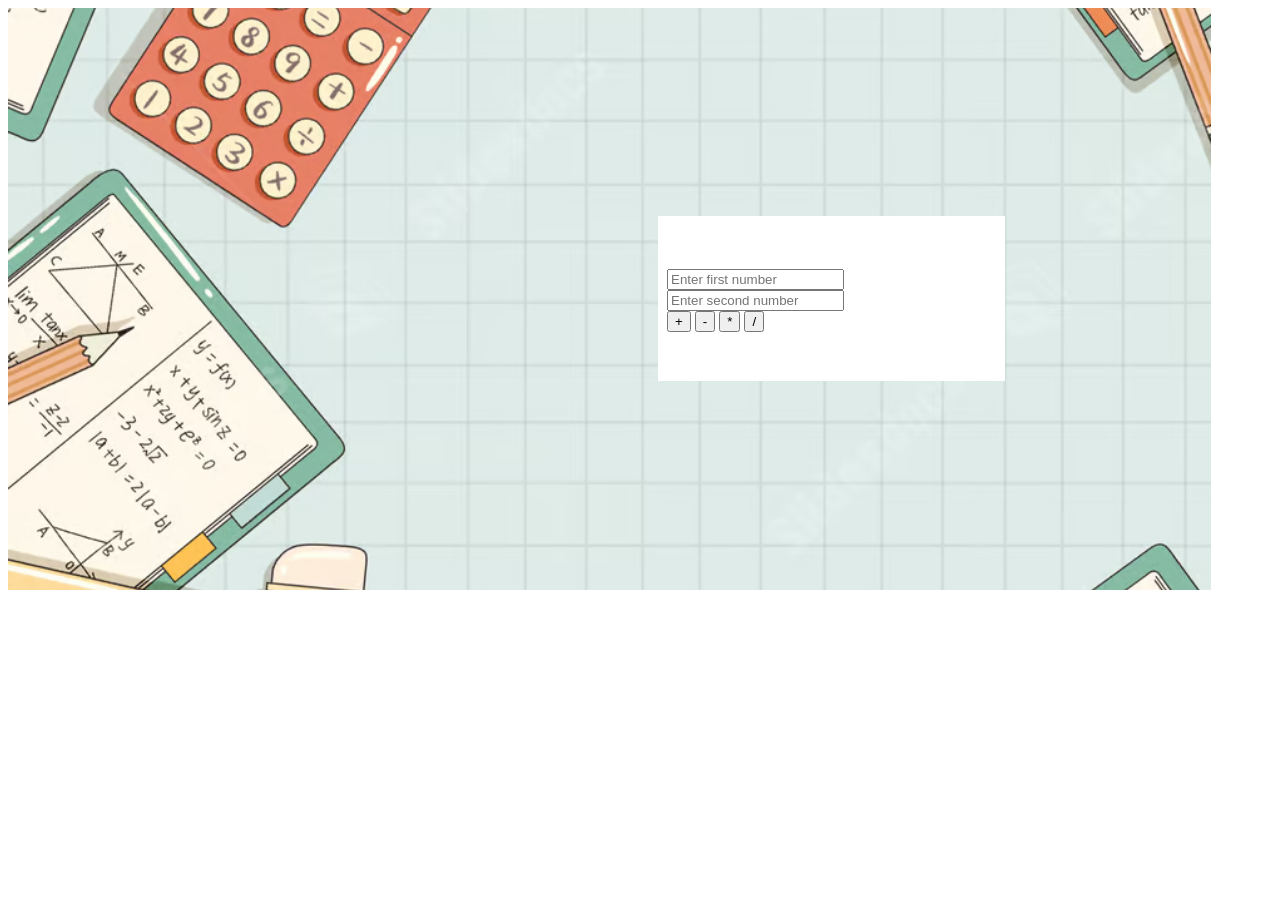
<file: calnew.html>
<!DOCTYPE html>
<html lang="en">
<head>
    <meta charset="UTF-8">
    <meta name="viewport" content="width=device-width, initial-scale=1.0">
    <title>Document</title>
    <link rel="stylesheet" href="./calnew.css"/>
</head>
<body>
    <header>
        <div id="calculator">
        <input type="number" id="num1" placeholder="Enter first number"><br>
        <input type="number" id="num2" placeholder="Enter second number"><br>
        
        <button onclick="add()">+</button>
        <button onclick="subtract()">-</button>
        <button onclick="multiply()">*</button>
        <button onclick="divide()">/</button>
        
        <p id="result"></p>
       <script src="calculator.js"></script>
    </div>
</header>    

</body>
</file>
<file: calnew.css>
header {
    background-image: url('cal.avif');
    background-position: center;
    background-repeat: no-repeat;
    background-size: cover;
    background-attachment: scroll;
    padding: 13rem 10rem;
    position: relative;
    width: 883px;
    height: 166px;
}
header > #calculator {
    width: 20rem;
    background-color: #fff;
    padding: 53px 18px 33px 9px;
    margin-left: 490px;
    margin-right: 109px;
}
</file>
